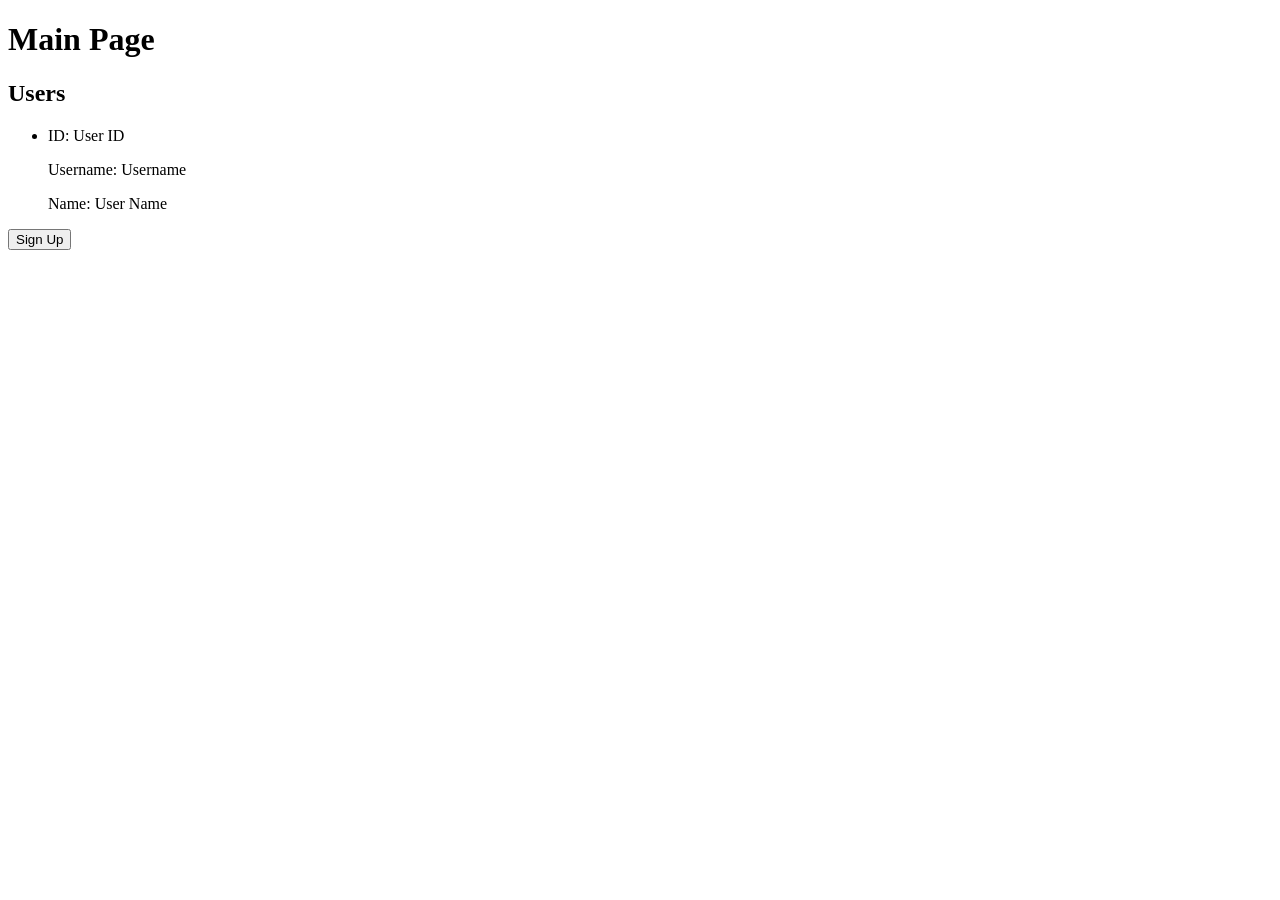
<file: src/main/resources/templates/index.html>
<!DOCTYPE html>
<html xmlns:th="http://www.thymeleaf.org">
<head>
    <title>Main Page</title>
</head>
<body>
<h1>Main Page</h1>

<h2>Users</h2>
<ul>
    <li th:each="user : ${users}">
        <p>ID: <span th:text="${user.id}">User ID</span></p>
        <p>Username: <span th:text="${user.username}">Username</span></p>
        <p>Name: <span th:text="${user.name}">User Name</span></p>
    </li>
</ul>

<button onclick="location.href='/signup'">Sign Up</button>
</body>
</html>
</file>
